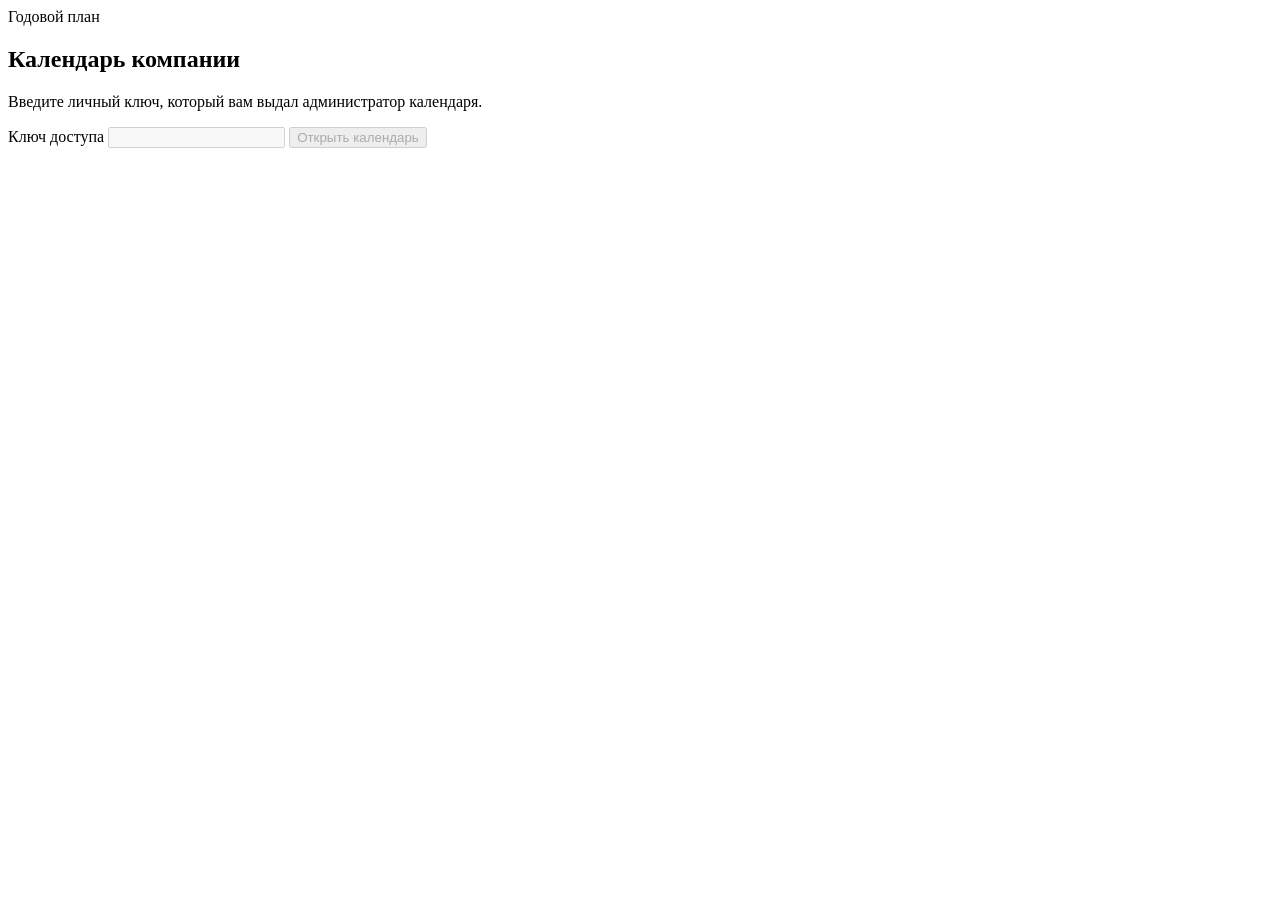
<file: src/online/index.html>
<!doctype html>
<html lang="ru">
<head>
  <meta charset="utf-8">
  <meta name="viewport" content="width=device-width,initial-scale=1">
  <meta name="referrer" content="no-referrer">
  <meta name="color-scheme" content="light dark">
  <title>Годовой план</title>
  <style><!-- CALENDAR_STYLE --></style>
</head>
<body>
  <header class="topbar">
    <div class="top-inner">
      <span class="brand">Годовой план</span>
      <button id="logout" type="button" hidden>Выйти</button>
    </div>
  </header>
  <main>
    <section id="gate" class="gate" aria-labelledby="gate-title">
      <h1 id="gate-title">Календарь компании</h1>
      <p id="gate-status" role="status">Введите личный ключ, который вам выдал администратор календаря.</p>
      <noscript>Для подключения включите JavaScript в браузере.</noscript>
      <form id="login" autocomplete="off">
        <label for="token">Ключ доступа</label>
        <input id="token" type="password" autocomplete="off" autocorrect="off" autocapitalize="none" spellcheck="false" maxlength="180" required disabled>
        <button id="connect" class="primary" type="submit" disabled>Открыть календарь</button>
      </form>
      <a id="reload-calendar" hidden href="/?bundle=1">Открыть форму входа заново</a>
      <script>/* LOGIN_GATE */</script>
    </section>
    <section id="workspace" hidden aria-label="Рабочий календарь">
      <div class="heading">
        <div>
          <p id="account" class="eyebrow"></p>
          <h1 id="calendar-name"></h1>
        </div>
        <button id="create" class="primary" type="button">Новое событие</button>
      </div>
      <p id="standby-status" role="status" hidden></p>
      <div class="tools">
        <div class="segments" role="group" aria-label="Раздел">
          <button type="button" id="all" aria-pressed="true">Календарь</button>
          <button type="button" id="mine" aria-pressed="false">Мои задачи</button>
        </div>
        <div class="year-tools" id="year-tools">
          <button type="button" id="previous" aria-label="Предыдущий год">‹</button>
          <output id="year"></output>
          <button type="button" id="next" aria-label="Следующий год">›</button>
        </div>
        <button type="button" id="refresh">Обновить</button>
      </div>
      <p id="feedback" role="status" class="feedback" tabindex="-1"></p>
      <div id="list"></div>
    </section>
  </main>
  <dialog id="sheet" aria-labelledby="sheet-title">
    <div class="sheet-head"><h2 id="sheet-title"></h2><button type="button" id="close" aria-label="Закрыть">×</button></div>
    <div id="sheet-body"></div>
    <p id="sheet-error" class="error" role="alert"></p>
  </dialog>
  <script>/* CALENDAR_SCRIPT */</script>
</body>
</html>
</file>
